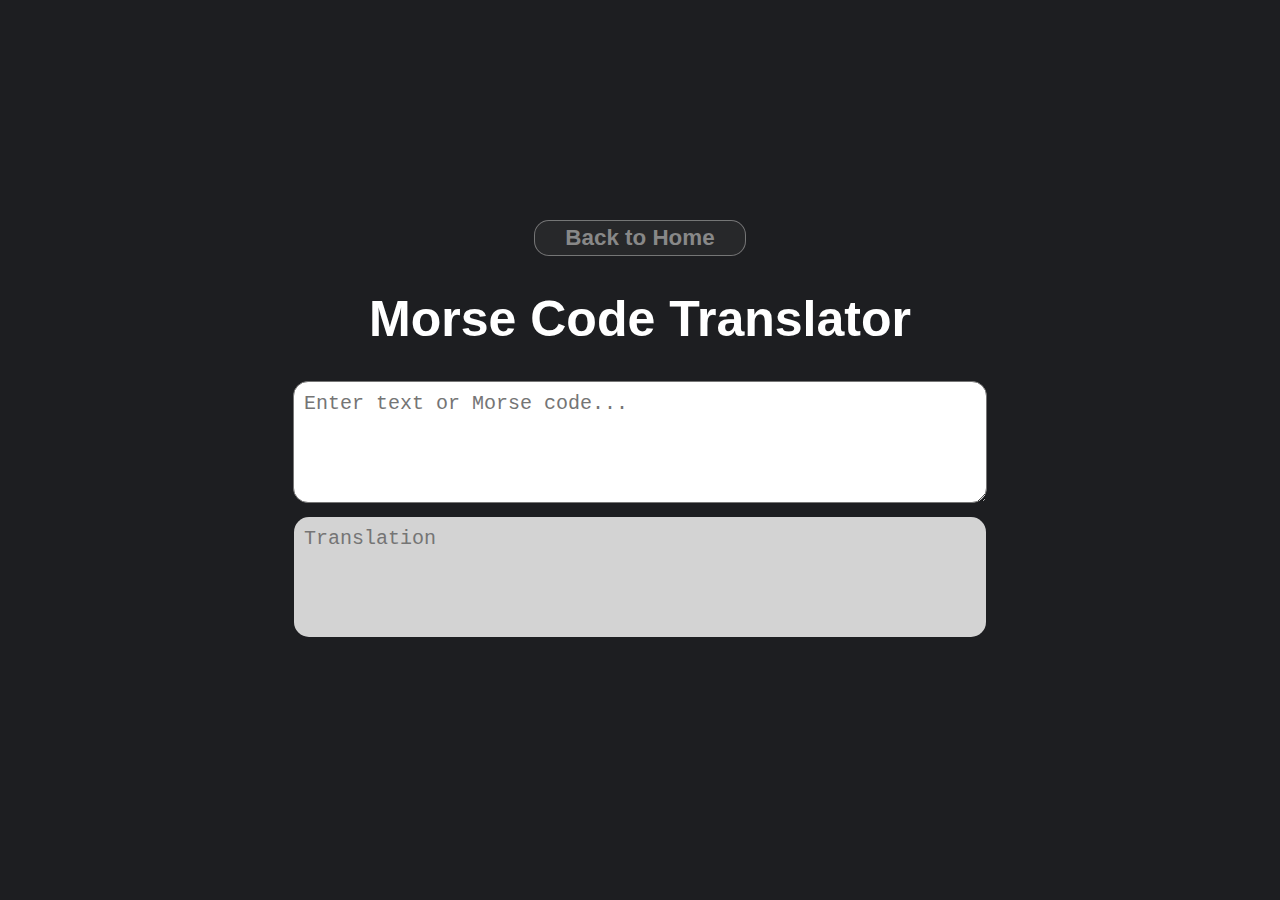
<file: html/MyProjects/MorseCodeTranslator/index.html>
<!DOCTYPE html>
<html lang="en">

<a href="https://keviin.com">
    <button>Back to Home</button>
</a>

<head>
    <meta charset="UTF-8">
    <meta name="viewport" content="width=device-width, initial-scale=1.0">
    <title>Morse Code Translator</title>
    <link rel="stylesheet" href="style.css">
</head>

<body>
    <h1>Morse Code Translator</h1>
    <textarea id="textInput" placeholder="Enter text or Morse code..." oninput="liveTranslate()"></textarea>
    <p id="output"></p>

    <script>
        //Morse code map
        const morseCodeMap = {
            'a': '.-', 'b': '-...', 'c': '-.-.', 'd': '-..', 'e': '.', 'f': '..-.', 'g': '--.', 'h': '....',
            'i': '..', 'j': '.---', 'k': '-.-', 'l': '.-..', 'm': '--', 'n': '-.', 'o': '---', 'p': '.--.',
            'q': '--.-', 'r': '.-.', 's': '...', 't': '-', 'u': '..-', 'v': '...-', 'w': '.--', 'x': '-..-',
            'y': '-.--', 'z': '--..', '1': '.----', '2': '..---', '3': '...--', '4': '....-', '5': '.....',
            '6': '-....', '7': '--...', '8': '---..', '9': '----.', '0': '-----', ' ': '/' 
        };
        const textMap = Object.fromEntries(Object.entries(morseCodeMap).map(([letter, morse]) => [morse, letter]));

        // Live translation function
        function liveTranslate() {
            const input = document.getElementById('textInput').value.trim();
            const outputElement = document.getElementById('output');
            
            // If the input is empty, display "Translation"
            if (input === '') {
                outputElement.innerText = 'Translation';
                outputElement.classList.add('default-message'); // Add class for default message
            } else {
                let output = '';
                
                // Morse code input
                if (input.includes('.') || input.includes('-')) {
                    output = input.split(' ').map(code => textMap[code] || '').join('');
                } else {
                    // regular text input
                    output = input.toLowerCase().split('').map(char => morseCodeMap[char] || '').join(' '); 
                }
                
                // Display the translation
                outputElement.innerText = output;
                outputElement.classList.remove('default-message'); // Remove class once translation starts
            }
        }

        // Set the default message on page load
        window.onload = function() {
            const outputElement = document.getElementById('output');
            outputElement.innerText = 'Translation'; // Default message
            outputElement.classList.add('default-message'); // Add class for default message
        };
    </script>
</body>
</html>
</file>
<file: html/MyProjects/MorseCodeTranslator/style.css>
/* General Page Styling */
body {
    font-family: Arial, sans-serif;
    margin: 200px; /*only pc*/
    padding: 20px;
    text-align: center;
    background-color: #1d1e21;
}


/* Heading Styles */
h1 {
    color: #ffffff;
    font-weight: bolder;
    font-size: 50px;
}

/* Textarea Styling */
textarea {
    font-family:'Courier New', Courier, monospace;
    width: 80%;
    height: 100px;
    padding: 10px 10px 10px 10px;
    font-size: 20px;
    border-radius: 15px;
}

textarea:focus {
    outline: none; /* Remove the focus outline */
}

/* Output Styling */
#output {
    display: inline-block;
    height: 100px;
    padding: 10px 10px 10px 10px;
    margin-top: 10px;
    background-color: #d3d3d3; /* Light grey background */
    border-radius: 15px; /* Rounded corners */
    font-size: 26px;
    font-weight: bolder;
    width: 80%; /* Same width as textarea */
    text-align: left; /* Center the text */
    white-space: pre-wrap; /* Preserve spacing and line breaks */
    overflow-wrap: break-word; /* Ensure text wraps properly */
}

.default-message {
    font-family:'Courier New', Courier, monospace;
    font-size: 20px !important;         /* Force font size */
    font-weight: 100 !important;
    color: #757575 !important;                    /* Font color */
    text-align: left !important;                  /* Text alignment */
    padding: 10px 10px 10px 10px !important;
}

button {
    background-color: #88888819; /* Make the background transparent */
    border: 1px solid #888888d0; /* Set your border color */
    border-radius: 15px; /* Add rounded corners */
    color: #888888; /* Inherit the text color */
    padding: 4px 30px; /* Add some padding */
    text-decoration: none; /* Remove underline from links */
    float: center; /* Align to the right */
    font-size: 1.4em;
    font-weight: bolder;

}

button:hover {
    color:#ffffffc8;
    border: 1px solid #ffffffc8;
    background-color: #88888868;
    transition: background-color 0.5s ease, border-color 0.5s ease, color 0.5s ease;
}


/* Responsive Design */
@media (max-width: 769px) {
    body {
        margin: 30px 0px 0px 0px;
    }
    h1 {
        color: #ffffff;
        font-weight: bolder;
        font-size: 32px;
    }
    #output {
        font-size: 18px !important;
        font-weight: bold;
        color: #000000;
        margin-top: 10px;
    }
    .default-message {
        font-size: 16px !important;         /* Force font size */
    }
    textarea {
        width: 80%;
        height: 100px;
        padding: 10px 10px 10px 10px;
        font-size: 16px;
        border: 1px solid #ccc;
        border-radius: 15px;
        resize: none;
    }
    
}
</file>
